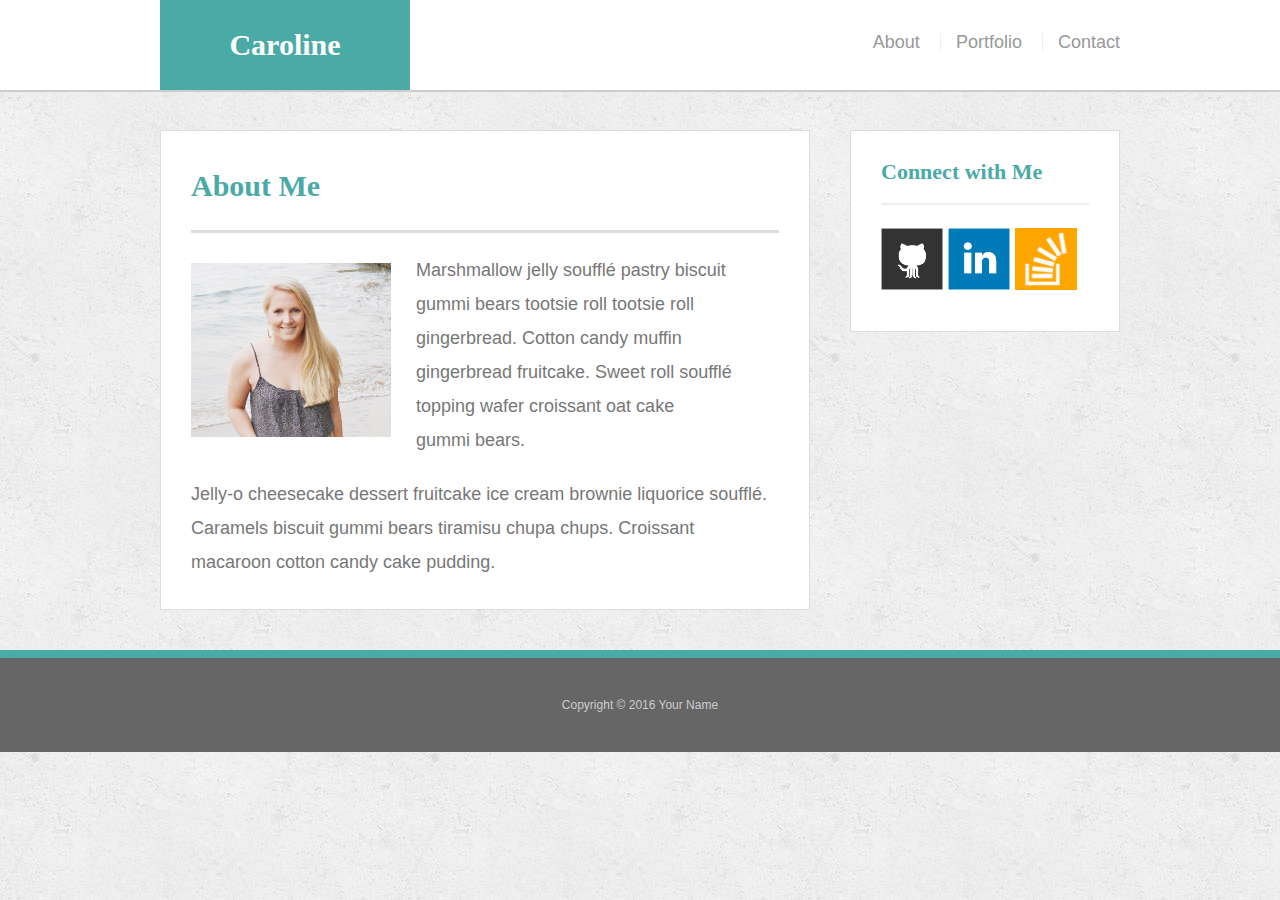
<file: index.html>
<!doctype html>
<html lang="en-us">
<head>
  <meta charset="UTF-8">
  <title>About | Caroline</title>
  <link rel="stylesheet" type="text/css" href="assets/css/reset.css">
  <link rel="stylesheet" type="text/css" href="assets/css/style.css">
  <meta name="viewport" content="width=device-width, initial-scale=1.0">
</head>
<body>
  <header id="masthead">
    <div class="container">
      <a href="index.html" id="logo">Caroline Dougherty</a>
      <nav>
        <a href="index.html">About</a>
        <a href="portfolio.html">Portfolio</a>
        <a href="contact.html">Contact</a>
      </nav>
    </div>
  </header>
  <div id="main-container" class="container">
    <section class="main-section">
      <h1>About Me</h1>
      <img src="assets/images/hw-2-about-photo.jpg" class="auth-image" alt="Caroline">
      <p>Marshmallow jelly souffl&eacute; pastry biscuit gummi bears tootsie roll tootsie roll gingerbread. Cotton candy muffin gingerbread fruitcake. Sweet roll souffl&eacute; topping wafer croissant oat cake gummi&nbsp;bears.</p>
      <p>Jelly-o cheesecake dessert fruitcake ice cream brownie liquorice souffl&eacute;. Caramels biscuit gummi bears tiramisu chupa chups. Croissant macaroon cotton candy cake pudding.</p>
    </section>
    <section class="sidebar">
      <div id="connect">
        <h2>Connect with Me</h2>
        <a href="#"><img src="assets/images/github-128.png" class="social" alt="GitHub" /></a>
        <a href="#"><img src="assets/images/linkedin-128.png" class="social" alt="LinkedIn" /></a>
        <a href="#"><img src="assets/images/stackoverflow-128.png" class="social" alt="Stack Overflow" /></a>
      </div>
    </section>
  </div>
  <footer>
    <div class="container">
      Copyright &copy; 2016 Your Name
    </div>
  </footer>
</body>
</html>
</file>
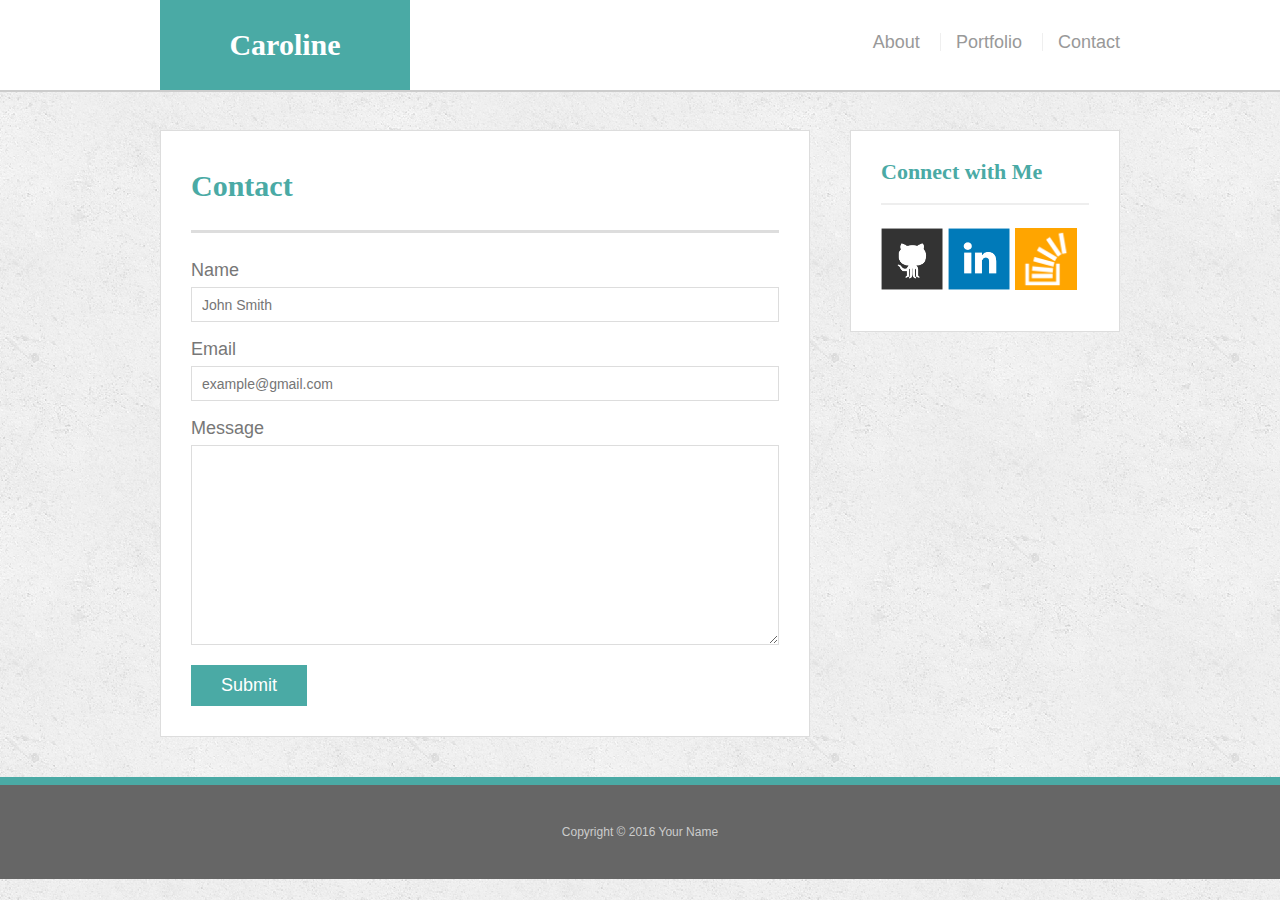
<file: contact.html>
<!doctype html>
<html lang="en-us">
<head>
  <meta charset="UTF-8">
  <title>Contact | Caroline</title>
  <link rel="stylesheet" type="text/css" href="assets/css/reset.css">
  <link rel="stylesheet" type="text/css" href="assets/css/style.css">
  <meta name="viewport" content="width=device-width, initial-scale=1.0">
</head>
<body>
  <header id="masthead">
    <div class="container">
      <a href="index.html" id="logo">Caroline Dougherty </a>
      <nav>
        <a href="index.html">About</a>
        <a href="portfolio.html">Portfolio</a>
        <a href="contact.html">Contact</a>
      </nav>
    </div>
  </header>
  <div id="main-container" class="container">
    <section class="main-section">
      <h1>Contact</h1>
      <form id="contact-form">
        <ul>
          <li>
            <label for="name">Name</label>
            <input type="text" id="name" name="name" placeholder="John Smith" required="required">
          </li>
          <li>
            <label for="email">Email</label>
            <input type="email" id="email" name="email" placeholder="example@gmail.com" required="required">
          </li>
          <li>
            <label for="message">Message</label>
            <textarea id="message" name="message" required="required"></textarea>
          </li>
        </ul>
        <input type="submit">
      </form>
    </section>
    <section class="sidebar">
      <div id="connect">
        <h2>Connect with Me</h2>
        <a href="#"><img src="assets/images/github-128.png" class="social" alt="GitHub" /></a>
        <a href="#"><img src="assets/images/linkedin-128.png" class="social" alt="LinkedIn" /></a>
        <a href="#"><img src="assets/images/stackoverflow-128.png" class="social" alt="Stack Overflow" /></a>
      </div>
    </section>
  </div>
  <footer>
    <div class="container">
      Copyright &copy; 2016 Your Name
    </div>
  </footer>
</body>
</html>
</file>
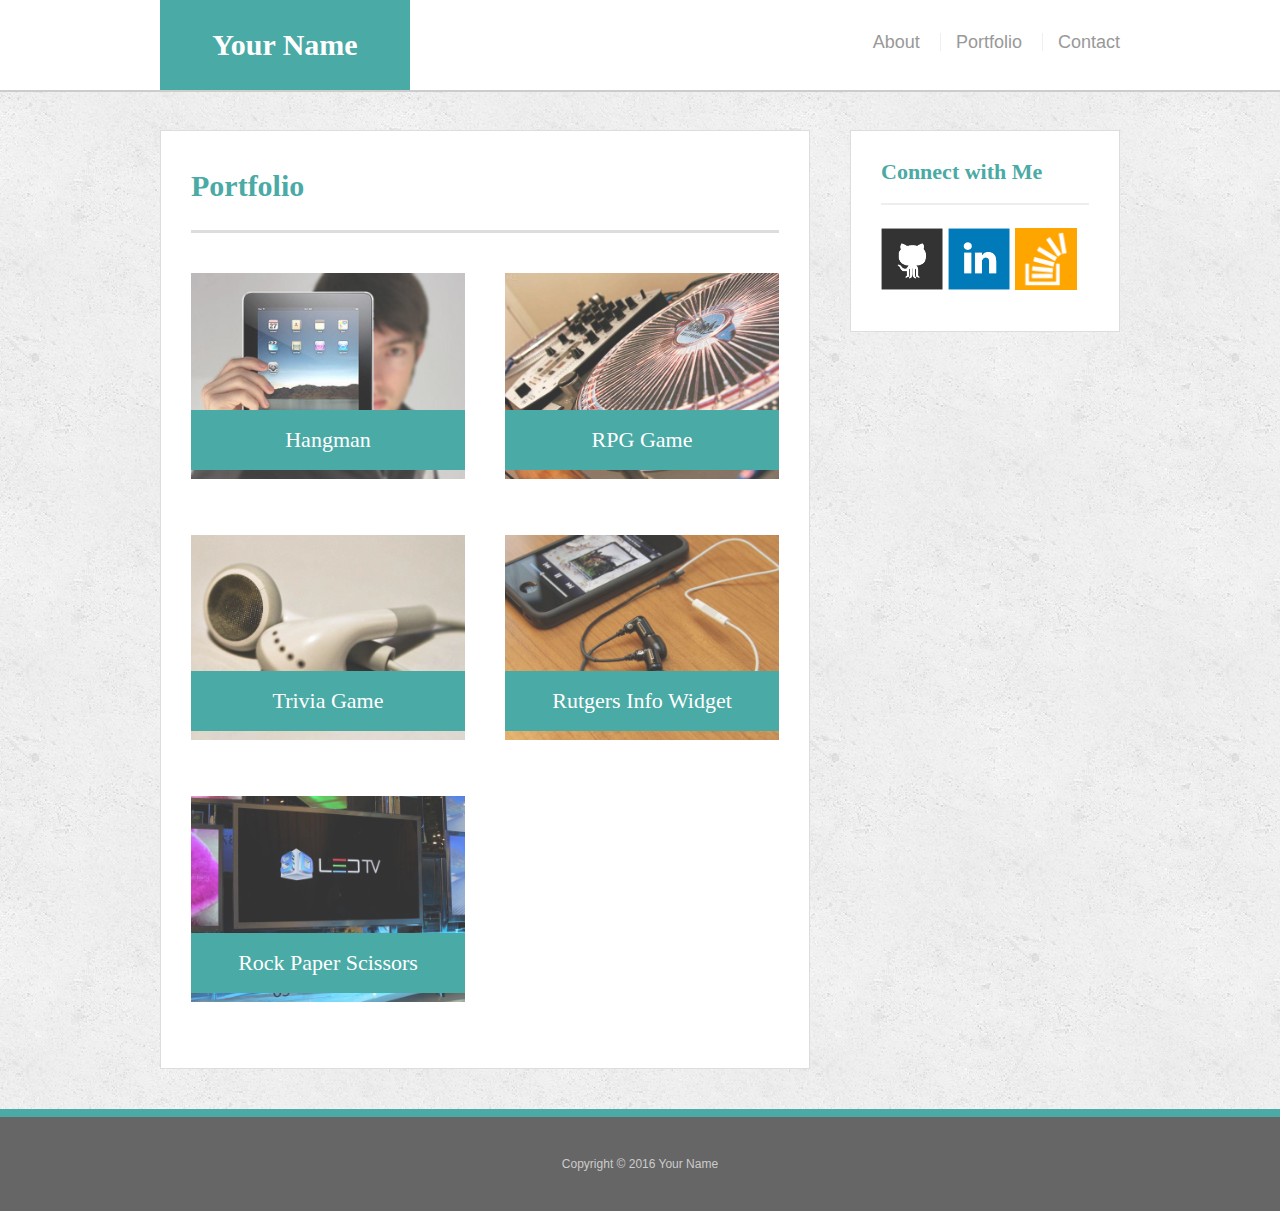
<file: portfolio.html>
<!doctype html>
<html lang="en-us">
<head>
  <meta charset="UTF-8">
  <title>Portfolio | Caroline</title>
  <link rel="stylesheet" type="text/css" href="assets/css/reset.css">
  <link rel="stylesheet" type="text/css" href="assets/css/style.css">
  <meta name="viewport" content="width=device-width, initial-scale=1.0">
</head>
<body>
  <header id="masthead">
    <div class="container">
      <a href="index.html" id="logo">Your Name</a>
      <nav>
        <a href="index.html">About</a>
        <a href="portfolio.html">Portfolio</a>
        <a href="contact.html">Contact</a>
      </nav>
    </div>
  </header>
  <div id="main-container" class="container">
    <section class="main-section">
      <h1>Portfolio</h1>
      <div class="work">
        <img src="assets/images/technics-q-c-640-480-1.jpg" alt="hangman">
        <h3>Hangman</h3>
      </div>
      <div class="work">
        <img src="assets/images/technics-q-c-640-480-2.jpg" alt="RPG Game">
        <h3>RPG Game</h3>
      </div>
      <div class="work">
        <img src="assets/images/technics-q-c-640-480-5.jpg" alt="Trivia Game">
        <h3>Trivia Game</h3>
      </div>
      <div class="work">
        <img src="assets/images/technics-q-c-640-480-7.jpg" alt="Rutgers Info Widget">
        <h3>Rutgers Info Widget</h3>
      </div>
      <div class="work">
        <img src="assets/images/technics-q-c-640-480-9.jpg" alt="Rock Paper Scissors">
        <h3>Rock Paper Scissors</h3>
      </div>
    </section>
    <section class="sidebar">
      <div id="connect">
        <h2>Connect with Me</h2>
        <a href="#"><img src="assets/images/github-128.png" class="social" alt="GitHub" /></a>
        <a href="#"><img src="assets/images/linkedin-128.png" class="social" alt="LinkedIn" /></a>
        <a href="#"><img src="assets/images/stackoverflow-128.png" class="social" alt="Stack Overflow" /></a>
      </div>
    </section>
  </div>
  <footer>
    <div class="container">
      Copyright &copy; 2016 Your Name
    </div>
  </footer>
</body>
</html>
</file>
<file: assets/css/style.css>
body {
  font-family: 'Arial', 'Helvetica Neue', Helvetica, sans-serif;
  font-size: 18px;
  color: #777;
  line-height: 34px;
  background: url("../images/concrete_seamless.png");
}
* {
  box-sizing: border-box;
}
/*general*/
.container {
  clear: both;
  margin: 0 auto;
  width: 100%;
  max-width: 960px;
}
h1,
h2,
h3,
p {
  margin-bottom: 20px;
}
p:last-child {
  margin-bottom: 0;
}
h1,
h2,
h3 {
  font-family: 'Georgia', Times, Times New Roman, serif;
  color: #4aaaa5;
  font-weight: 700;
}
h1 {
  padding-bottom: 20px;
  font-size: 30px;
  line-height: 49px;
  border-bottom: 3px solid #ddd;
}
h2,
h3 {
  font-size: 22px;
}
/*header*/
#masthead {
  position: fixed;
  z-index: 99;
  margin: 0 0 30px;
  overflow: auto;
  width: 100%;
  color: #fff;
  background: #fff;
  border-bottom: 2px solid #ccc;
}
#logo {
  width: 250px;
  height: 90px;
  float: left;
  font-family: 'Georgia', Times, Times New Roman, serif;
  text-align: center;
  line-height: 90px;
  color: #fff;
  font-weight: 700;
  font-size: 30px;
  text-decoration: none;
  background: #4aaaa5;
}
nav {
  float: right;
  margin-top: 25px;
}
nav a {
  display: inline-block;
  margin-left: 15px;
  padding-left: 15px;
  color: #999;
  text-decoration: none;
  line-height: 18px;
  border-left: 1px solid #efefef;
}
nav a:first-child {
  border-left: 0 none;
}
/*footer*/
footer {
  padding: 30px 0;
  clear: both;
  color: #fff;
  color: #ccc;
  font-size: 12px;
  text-align: center;
  background: #666;
  border-top: 8px solid #4aaaa5;
}
/*sidebar*/
.sidebar {
  padding: 30px;
  width: 100%;
  max-width: 270px;
  float: right;
  margin-bottom: 20px;
  background: #fff;
  border: 1px solid #ddd;
}
h3,
.sidebar h2 {
  padding-bottom: 20px;
  margin-bottom: 15px;
  line-height: 22px;
  border-bottom: 2px solid #eee;
}
.social {
  width: 62px;
  height: 62px;
  margin-top: 8px;
  margin-right: 5px;
}
.social:last-child {
  margin-right: 0;
}
/*main*/
#main-container {
  padding-top: 130px;
}
.main-section {
  padding: 30px;
  margin: 0 0 40px 0;
  width: 100%;
  max-width: 650px;
  float: left;
  background: #fff;
  border: 1px solid #ddd;
}
/*portfolio page*/
.work {
  position: relative;
  width: 274px;
  overflow: auto;
  float: left;
  margin: 20px 0 25px;
}
.work:nth-child(even) {
  margin-right: 40px;
}
.work img {
  width: 100%;
  border: 0 none;
  opacity: .8;
}
.work h3 {
  position: absolute;
  bottom: 20px;
  margin-bottom: 0;
  padding: 15px;
  width: 100%;
  color: #fff;
  text-align: center;
  line-height: 30px;
  font-weight: 300;
  background: #4aaaa5;
  border-bottom: 0;
}
.auth-image {
  width: 200px;
  height: auto;
  margin-top: 10px;
  margin-right: 25px;
  float: left;
}
/*contact page*/
#contact-form ul {
  margin-bottom: 20px;
}
#contact-form li {
  margin-bottom: 10px;
}
label,
input[type=text],
input[type=email],
textarea {
  display: block;
  width: 100%;
}
input[type=text],
input[type=email],
textarea {
  height: 35px;
  padding: 0 10px;
  font-size: 14px;
  border: 1px solid #ddd;
}
textarea {
  height: 200px;
}
input[type=submit] {
  padding: 10px 30px;
  color: #fff;
  font-size: 18px;
  cursor: pointer;
  background: #4aaaa5;
  border: 0 none;
}
  /*starting media query*/

  @media screen and (max-width: 980px) {
  
  .container {
      width:735px;
  }
  .main-section { 
      width: 50%; 
  }

}
  /*next screen size*/

@media screen and (max-width: 768px) {

  .container { 
      width: 600px; }
  .main-section {
      width: 100%; }
  .sidebar {
  	  max-width: none;
      width: 100%;}
  .work {
  	  width: 240px;
  }



  /* last screen size*/
@media screen and (max-width: 640px) {

   .container { 
      width: 500px; }
  .main-section {
      width: 100%; }
  .sidebar {
  	  max-width: none;
      width: 100%;}
 	nav {
      float: none;
      clear: both;
      padding: 0%; }

    nav a {
    	padding-left: 10%;
    	padding-right: 10%;
    }
  #masthead{
  	width: 100%;
  	position: static;
  }
  #main-container {
	padding-top: 0;
  }

  #masthead .container{
  	width: 100%
  }
  #logo{
    width: 100%;
  }
}
</file>
